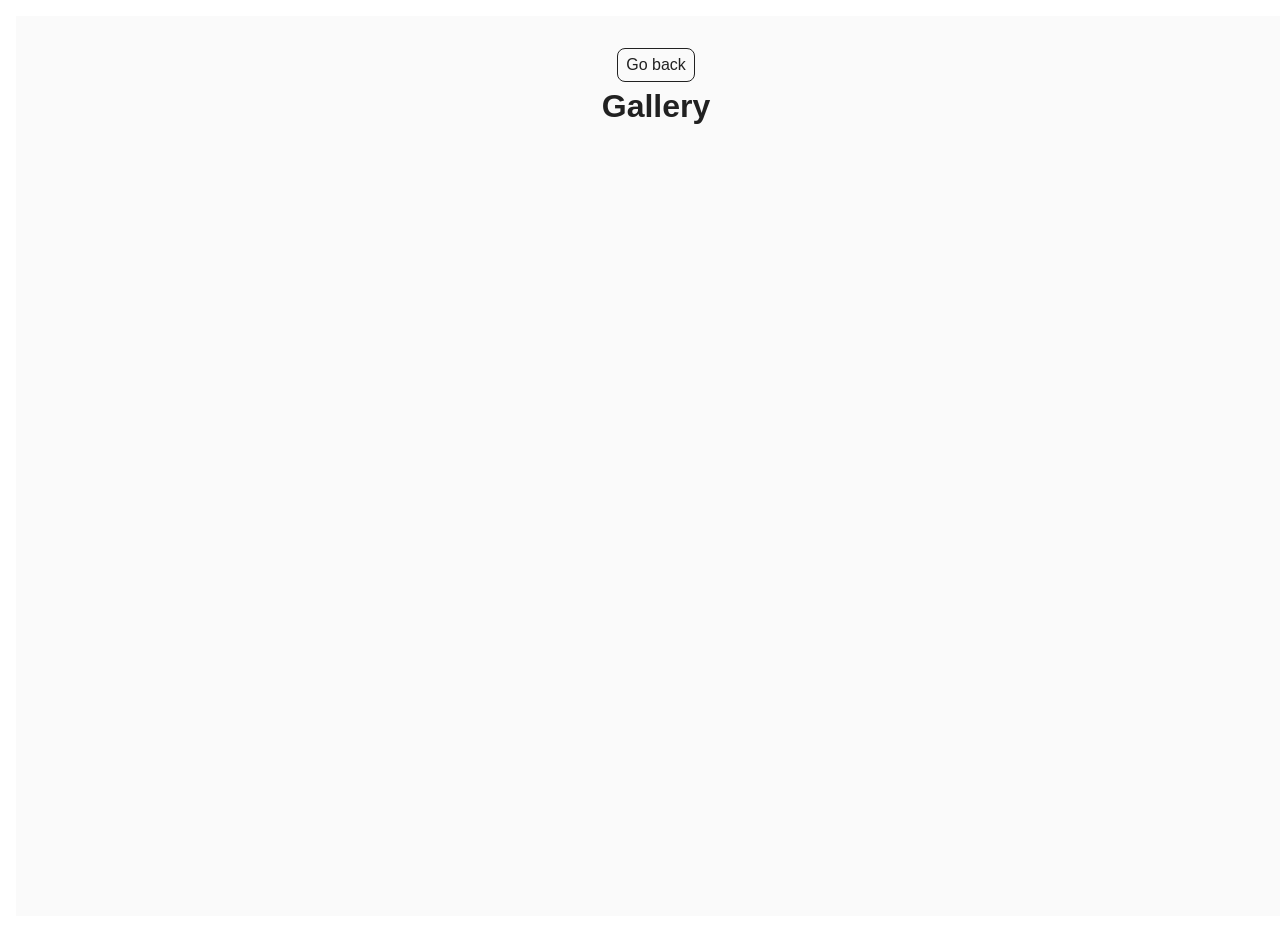
<file: src/1-gallery.html>
<!DOCTYPE html>
<html lang="en">
  <head>
    <meta charset="UTF-8" />
    <meta http-equiv="X-UA-Compatible" content="IE=edge" />
    <meta name="viewport" content="width=device-width, initial-scale=1.0" />
    <title>Page 2</title>
    <link rel="stylesheet" href="./css/styles.css" />
    <link rel="stylesheet" href="./css/style.css" />
  </head>
  <body>
    <main>
      <div class="container">
        <a class="back-link" href="./index.html">Go back</a>
        <h1 class="main-title">
          <span class="main-title-gradient">Gallery</span>
        </h1>
        <ul class="gallery"></ul>
      </div>
    </main>
    <script type="module" src="./js/1-gallery.js"></script>
  </body>
</html>
</file>
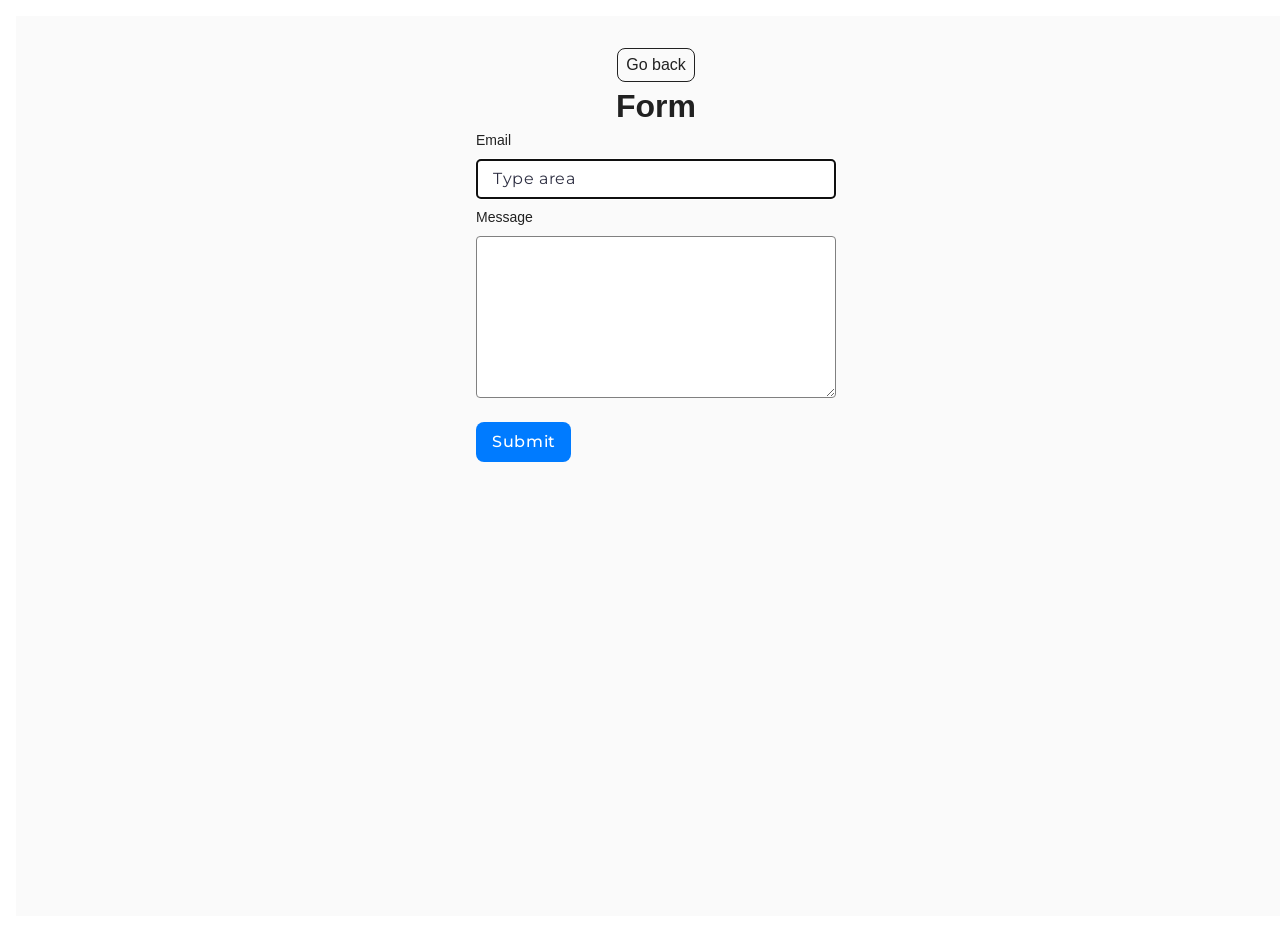
<file: src/2-form.html>
<!doctype html>
<html lang="en">
  <head>
    <meta charset="UTF-8" />
    <meta http-equiv="X-UA-Compatible" content="IE=edge" />
    <meta name="viewport" content="width=device-width, initial-scale=1.0" />
    <title>Page 3</title>
    <link rel="stylesheet" href="./css/styles.css" />
    <link rel="stylesheet" href="./css/form.css" />
      <link rel="preconnect" href="https://fonts.googleapis.com">
    <link rel="preconnect" href="https://fonts.gstatic.com" crossorigin>
    <link href="https://fonts.googleapis.com/css2?family=Montserrat:ital,wght@0,100..900;1,100..900&display=swap" rel="stylesheet">
  </head>
  <body>
    <main>
      <div class="container">
        <a class="back-link" href="./index.html">Go back</a>
        <h1 class="main-title">
          <span class="main-title-gradient">Form</span>
        </h1>
        <form class="feedback-form" autocomplete="off">
          <label>
            Email
            <input class="form-input" placeholder="Type area" type="email" name="email" autofocus />
          </label>
          <label>
            Message
            <textarea class="form-textarea" name="message" rows="8"></textarea>
          </label>
          <button class="form-button" type="submit">Submit</button>
        </form>
      </div>
    </main>
    <script type="module" src="./js/2-form.js"></script>
  </body>
</html>
</file>
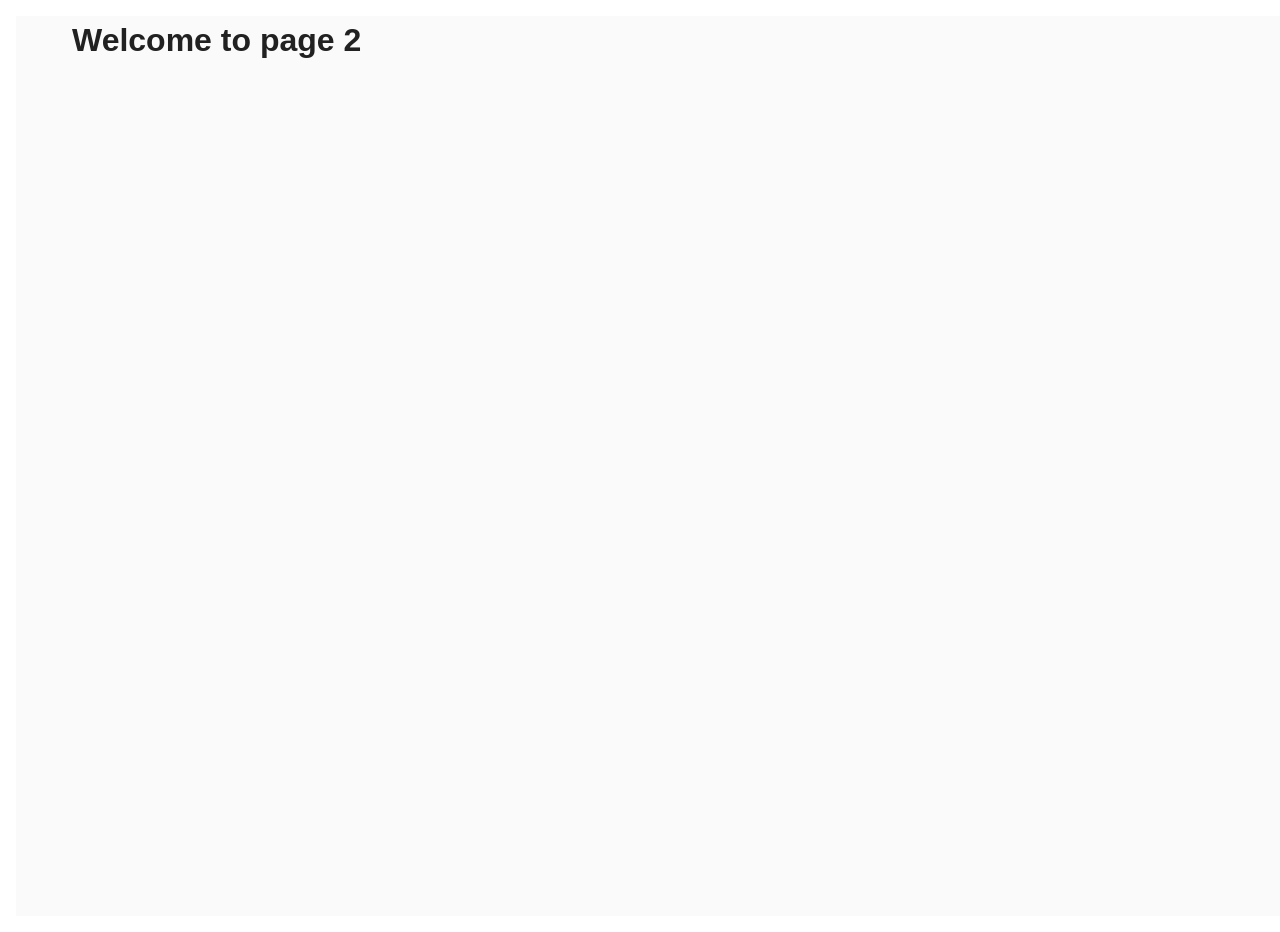
<file: src/page-2.html>
<!DOCTYPE html>
<html lang="en">
  <head>
    <meta charset="UTF-8" />
    <meta http-equiv="X-UA-Compatible" content="IE=edge" />
    <meta name="viewport" content="width=device-width, initial-scale=1.0" />
    <title>Page 2</title>
    <link rel="stylesheet" href="./css/styles.css" />
  </head>
  <body>
    <load
      src="./partials/header.html"
      icon-path="./img/sprite.svg#logo"
      highlight-act="active"
    />

    <main>
      <div class="container">
        <h1 class="main-title">
          <span class="main-title-gradient">Welcome</span> to page 2
        </h1>
        <load src="./partials/back-link.html" />
      </div>
    </main>

    <load src="./partials/footer.html" />
  </body>
</html>
</file>
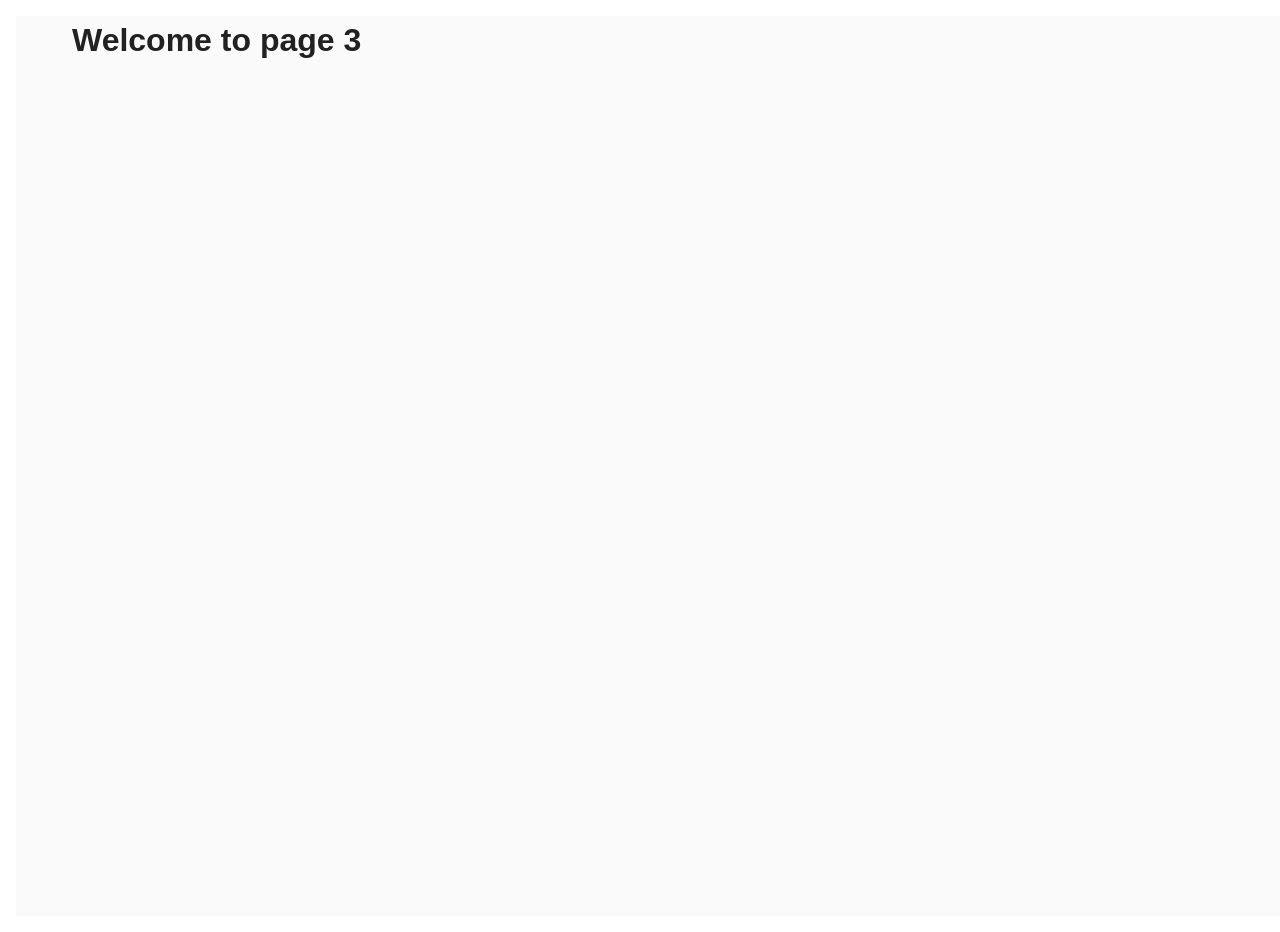
<file: src/page-3.html>
<!DOCTYPE html>
<html lang="en">
  <head>
    <meta charset="UTF-8" />
    <meta http-equiv="X-UA-Compatible" content="IE=edge" />
    <meta name="viewport" content="width=device-width, initial-scale=1.0" />
    <title>Page 3</title>
    <link rel="stylesheet" href="./css/styles.css" />
  </head>
  <body>
    <load
      src="./partials/header.html"
      icon-path="./img/sprite.svg#logo"
      highlight-curr="active"
    />

    <main>
      <div class="container">
        <h1 class="main-title">
          <span class="main-title-gradient">Welcome</span> to page 3
        </h1>
        <load src="./partials/back-link.html" />
      </div>
    </main>

    <load src="./partials/footer.html" />
  </body>
</html>
</file>
<file: src/css/styles.css>
/**
  |============================
  | include css partials with
  | default @import url()
  |============================
*/
/* Common styles */
@import url('./reset.css');
@import url('./base.css');
@import url('./container.css');
@import url('./gallery.css');
@import url('./form.css');

/* Sections style */
@import url('./header.css');
@import url('./back-link.css');
</file>
<file: src/css/style.css>
* {
  box-sizing: border-box;
}

body {
  margin: 16px;
  font-family: -apple-system, BlinkMacSystemFont, 'Segoe UI', Roboto, Oxygen,
    Ubuntu, Cantarell, 'Open Sans', 'Helvetica Neue', sans-serif;
  -webkit-font-smoothing: antialiased;
  -moz-osx-font-smoothing: grayscale;
  background-color: #fafafa;
  color: #212121;
  line-height: 1.5;
}
ul{
  list-style: none;
  padding: 0;
  margin: 0;
}

.gallery {
  display: flex;
  flex-wrap: wrap;
  gap: 24px;
  max-width: 1158px;
  padding: 0px 15px;
  margin: 0 auto;
  justify-content: center;
}
.gallery-item {
  flex: 0 0 calc((100% - 64px) / 3);
}
.gallery-image {
  display: block;
  width: 360px;
  height: 200px;
  transition: transform 0.3s ease;
}

.gallery-image:hover {
  transform: scale(1.05);
  transition: transform 0.3s ease;
  cursor: zoom-in;
}
</file>
<file: src/css/form.css>
input{
    font-family: "Montserrat", sans-serif;
    border: 1px solid #808080;
    border-radius: 4px;
    width: auto;
    height: 40px;
    padding-left: 16px;
}
textarea{
    font-family: "Montserrat", sans-serif;
    border: 1px solid #808080;
    border-radius: 4px;
    width: auto;
    padding: 16px;
}
input::placeholder{
   color: #2e2f42;
   font-family: "Montserrat", sans-serif;
    font-weight: 400;
    font-size: 16px;
    letter-spacing: 0.04em;
    color: #2e2f42;
}
input:hover{
    border: 1px solid #000;
}
input:active{
    border: 1px solid #808080;
}
.feedback-form{
    display: flex;
    flex-direction: column;
    text-align: left;
    max-width: 360px;
    margin: 0 auto;
}
.feedback-form label{
    font-size: 14px;
    font-weight: 500;
    display: flex;
    flex-direction: column;
    margin-bottom: 8px;
    row-gap: 8px;
}
.feedback-form label :last-child{
    margin-bottom: 0px;
}
.form-button{
    width: 95px;
    height: 40px;
    margin-top: 16px;
    padding: 8px 16px;
    font-family: "Montserrat", sans-serif;
    font-weight: 500;
    font-size: 16px;
    line-height: 150%;
    letter-spacing: 0.04em;
    color: #fff;
    background-color: #007bff;
    border: none;
    border-radius: 8px;
    cursor: pointer;
}
.form-button:hover{
    background-color: #6c8cff;
}
</file>
